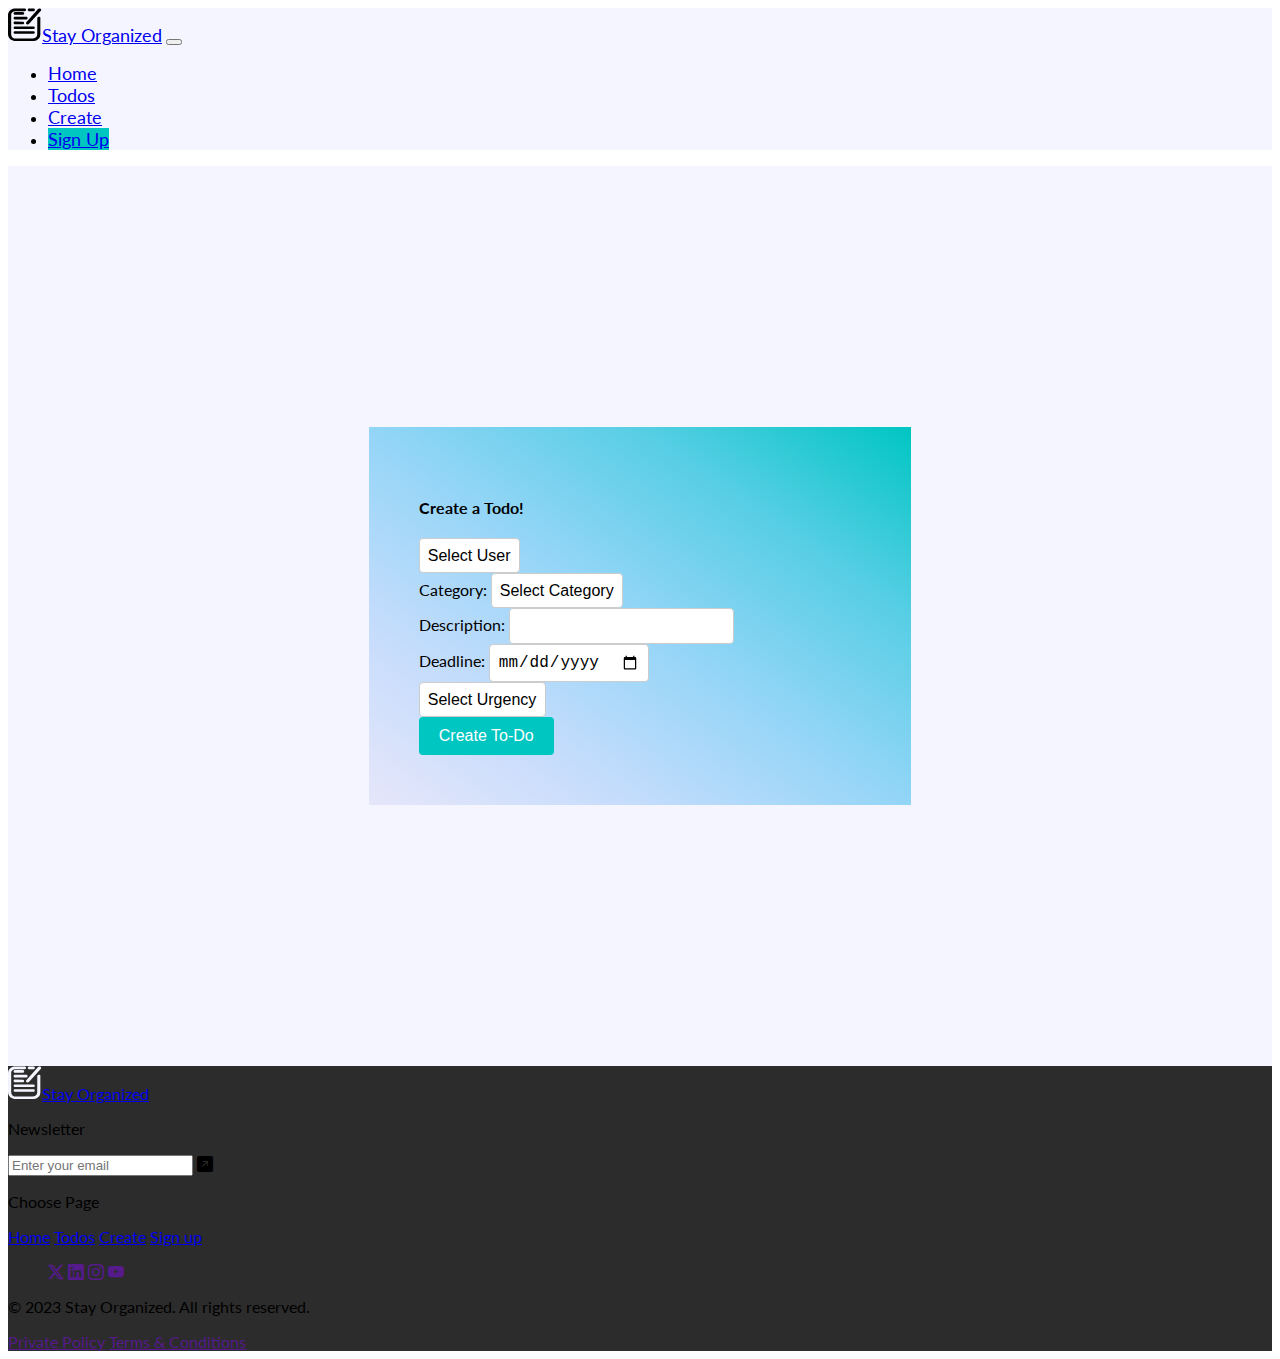
<file: newTodo.html>
<!DOCTYPE html>
<html lang="en">
  <head>
    <meta charset="UTF-8" />
    <meta name="viewport" content="width=device-width, initial-scale=1.0" />
    <link rel="stylesheet" href="assets/css/index.css">
    <link href="https://cdn.jsdelivr.net/npm/bootstrap@5.3.2/dist/css/bootstrap.min.css" rel="stylesheet"
    integrity="sha384-T3c6CoIi6uLrA9TneNEoa7RxnatzjcDSCmG1MXxSR1GAsXEV/Dwwykc2MPK8M2HN" crossorigin="anonymous" />
  <link rel="stylesheet" href="https://cdn.jsdelivr.net/npm/bootstrap-icons@1.11.2/font/bootstrap-icons.min.css" />
  <link rel="preconnect" href="https://fonts.googleapis.com">
  <link rel="preconnect" href="https://fonts.gstatic.com" crossorigin>
  <link href="https://fonts.googleapis.com/css2?family=Lato:wght@300;400;900&display=swap" rel="stylesheet">
    <title>Create Todo</title>
  </head>
  <body>

    <!-- Navigation -->
  <nav class="navbar navbar-expand-md sticky-top white-smoke">
    <div class="container">
        <a class="navbar-brand fs-2" href="index.html"> <img class="mb-1 me-1 img-fluid" src="assets/images/logo.svg">Stay Organized</a>

      <!-- Mobile Hamburger Menu -->
      <button class="navbar-toggler ms-auto" type="button" data-bs-toggle="collapse"
        data-bs-target="#navbarSupportedContent" aria-controls="navbarSupportedContent" aria-expanded="false"
        aria-label="Toggle navigation">
        <span class="navbar-toggler-icon"></span>
      </button>
      <!-- Navigation Links/Connection to Hamburger Menu -->
      <div class="collapse navbar-collapse justify-content-end" id="navbarSupportedContent">
        <ul class="nav ms-auto ">
          <li class="nav-item">
            <a class="nav-link text-dark fw-light text-outerSpace" href="index.html">Home</a>
          </li>
          <li class="nav-item">
            <a class="nav-link text-dark fw-light" href="todos.html">Todos</a>
          </li>
          <li class="nav-item">
            <a class="nav-link text-dark fw-bold" href="newTodo.html">Create</a>
          </li>
          <li class="nav-item">
            <a class="btn btn-primary border-0 fw-bold text-dark" href="newUser.html">Sign Up</a>
          </li>
        </ul>
      </div>
    </div>
  </nav>

    <main class="white-smoke">

        <div id="parentContainer" class="container-fluid py-5">
            <form id="formContainer" class="create-user p-5 rounded-3">
                <div class="mb-3">
                    <h4 class="text-center py-4 fs-2 fw-bold">Create a Todo!</h4>
                </div>
                <div class="mb-3">
                    <select id="userDropdown" class="form-select">
                        <option value="">Select User</option>
                      </select>
                </div>
               
              
              <div id="userID" class="mb-3"></div>
             
              <div class="mb-3">
                Category:
              <select id="categoryDropdown" class="form-select" required>
                <option value="">Select Category</option>
              </select>
              </div>
              
              <div class="mb-3">
                <label for="descContainer">Description:</label>
                <input type="text" id="descContainer" class="form-control" required/>
              </div>
              
              <div class="mb-3">
                <label for="deadlineObj">Deadline:</label>
                <input type="date" id="deadlineObj" class="form-control" required/>
              </div>
              
              <div class="mb-3">
                <select id="taskDropdown" required class="form-select">
                    <option value="">Select Urgency</option>
                    <option value="low">Low</option>
                    <option value="medium">Medium</option>
                    <option value="high">High</option>
                  </select>
              </div>
              
              
              <input class="btn btn-primary rounded-5" id="createSubmit" type="submit" value="Create To-Do" />
            </form>
          </div>
    </main>
    

    <!-- Footer -->
  <footer class="charcoal py-3">
    <div class="container">
      <div class="row d-flex justify-content-between">
        <div class="col-md-12">
          <a class="navbar-brand fs-2 text-white" href="index.html"><img class="mt-2 me-1 img-fluid mb-3" src="assets/images/logo-light.svg">Stay Organized</a>
        </div>
        <div class="col-md-5 col-lg-4 mt-5">
          <p class="text-white">Newsletter</p>
          <form>
            <div class="input-group">
              <input class="form-control" type="email" placeholder="Enter your email ">
              <span class="input-group-text" id="basic-addon1"><i class="bi bi-arrow-up-right-square-fill"></i></span>
            </div>
          </form>
        </div>
        <div class="col-md-3 mt-5">
          <p class="text-white">Choose Page</p>
          <a class="nav-link text-white lh-lg" href="index.html">Home</a>
          <a class="nav-link text-white lh-lg" href="todos.html">Todos</a>
          <a class="nav-link text-white lh-lg" href="newTodo.html">Create</a>
          <a class="nav-link text-white lh-lg" href="newUser.html">Sign up</a>
        </div>
        <!-- Social Media Icons -->
        <div class="col-md-12 mt-4">
          <ul class="nav border-bottom">
            <a class="text-white nav-link" href=""><i class="bi bi-twitter-x"></i></a>
            <a class="text-white nav-link" href=""><i class="bi bi-linkedin"></i></a>
            <a class="text-white nav-link" href=""><i class="bi bi-instagram"></i></a>
            <a class="text-white nav-link" href=""><i class="bi bi-youtube"></i></a>
          </ul>
        </div>

        <!-- Footer Legal info -->
        <div class="col-md-6 mt-4">
          <p class="text-white fw-lighter">&copy; 2023 Stay Organized. All rights reserved.</p>
        </div>
        <div class="col-md-3 mt-3">
          <a class="fw-lighter me-5 text-white" href="">Private Policy</a>
          <a class="fw-lighter text-white" href="">Terms & Conditions</a>
        </div>
      </div>
  </footer>

  <script src="https://cdn.jsdelivr.net/npm/bootstrap@5.3.2/dist/js/bootstrap.bundle.min.js"
    integrity="sha384-C6RzsynM9kWDrMNeT87bh95OGNyZPhcTNXj1NW7RuBCsyN/o0jlpcV8Qyq46cDfL"
    crossorigin="anonymous"></script>
    <script src="assets/js/newTodo.js"></script>
  </body>
</html>
</file>
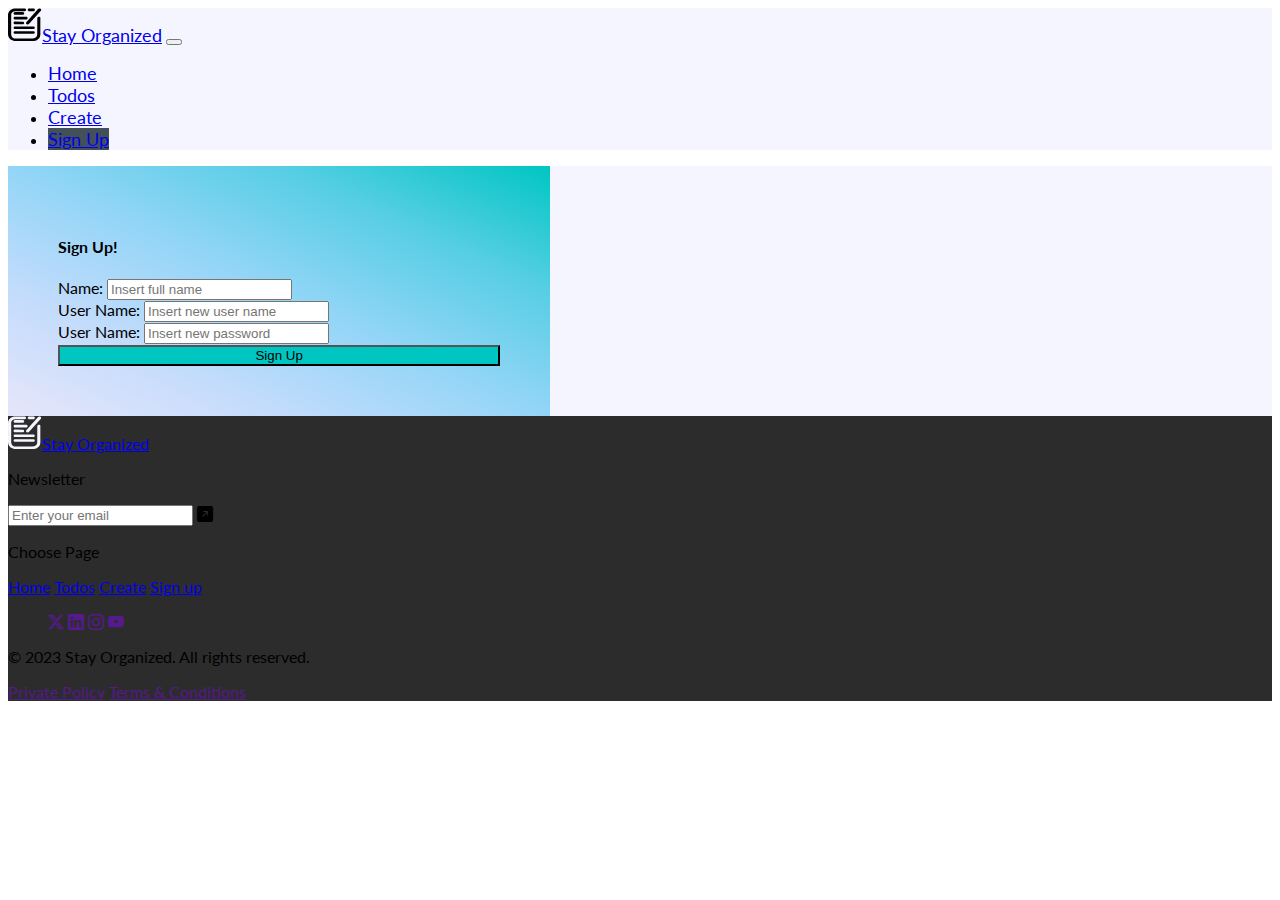
<file: newUser.html>
<!DOCTYPE html>
<html lang="en">

<head>
    <meta charset="UTF-8" />
    <meta name="viewport" content="width=device-width, initial-scale=1.0" />
    <link rel="stylesheet" href="assets/css/index.css" />
    <link href="https://cdn.jsdelivr.net/npm/bootstrap@5.3.2/dist/css/bootstrap.min.css" rel="stylesheet"
        integrity="sha384-T3c6CoIi6uLrA9TneNEoa7RxnatzjcDSCmG1MXxSR1GAsXEV/Dwwykc2MPK8M2HN" crossorigin="anonymous" />
    <link rel="stylesheet" href="https://cdn.jsdelivr.net/npm/bootstrap-icons@1.11.2/font/bootstrap-icons.min.css" />
    <link rel="preconnect" href="https://fonts.googleapis.com">
    <link rel="preconnect" href="https://fonts.gstatic.com" crossorigin>
    <link href="https://fonts.googleapis.com/css2?family=Lato:wght@300;400;900&display=swap" rel="stylesheet">
    <title>Sign Up</title>
</head>

<body> 
    <!-- Your content goes here -->
    <!-- Navigation -->
    <nav class="navbar navbar-expand-md sticky-top white-smoke">
        <div class="container">
            <a class="navbar-brand fs-2" href="index.html"> <img class="mb-1 me-1 img-fluid" src="assets/images/logo.svg">Stay Organized</a>

            <!-- Mobile Hamburger Menu -->
            <button class="navbar-toggler ms-auto" type="button" data-bs-toggle="collapse"
                data-bs-target="#navbarSupportedContent" aria-controls="navbarSupportedContent" aria-expanded="false"
                aria-label="Toggle navigation">
                <span class="navbar-toggler-icon"></span>
            </button>
            <!-- Navigation Links/Connection to Hamburger Menu -->
            <div class="collapse navbar-collapse justify-content-end" id="navbarSupportedContent">
                <ul class="nav ms-auto ">
                    <li class="nav-item">
                        <a class="nav-link text-dark fw-light text-outerSpace" href="index.html">Home</a>
                    </li>
                    <li class="nav-item">
                        <a class="nav-link text-dark fw-light" href="todos.html">Todos</a>
                    </li>
                    <li class="nav-item">
                        <a class="nav-link text-dark fw-light" href="newTodo.html">Create</a>
                    </li>
                    <li class="nav-item">
                        <a class="btn btn-secondary border-0 fw-bold" href="newUser.html">Sign Up</a>
                    </li>
                </ul>
            </div>
        </div>
    </nav>

    <main class="white-smoke">

            <div class="container-fluid py-5 min-vh-100 ">
                <form id="user-form" class="create-user p-5 rounded-3 mx-auto mt-3">
                            <div>
                                <h4 class="text-center py-4 fs-2 fw-bold">Sign Up!</h4>
                            </div>
                            <div class='mb-3'>
                                <label for="name">Name:</label>
                                <input class="form-control"  id="name" type="text" placeholder="Insert full name" />
                            </div>
                        
                        
                        
                            <div class='mb-3'>
                                <label for="user-name">User Name:</label>
                                <input class="form-control" id="user-name" type="text" placeholder="Insert new user name" />
                            </div>
                        

                        
                            <div class='mb-3'>
                                <label for="password">User Name:</label>
                                <input class="form-control"  id="password" type="password" placeholder="Insert new password" />
                            </div>
                        
                        
                        
                            
                                <button class="btn btn-primary new-btn border-0 mt-3 rounded-5"  id="new-submit" type="submit">Sign Up</button>
                            
                        </div>
                        

                    
                </form>
            </div>
        



    </main>

    <!-- Footer -->
  <footer class="charcoal py-3">
    <div class="container">
      <div class="row d-flex justify-content-between">
        <div class="col-md-12">
          <a class="navbar-brand fs-2 text-white" href="index.html"><img class="mt-2 me-1 img-fluid mb-3" src="assets/images/logo-light.svg">Stay Organized</a>
        </div>
        <div class="col-md-5 col-lg-4 mt-5">
          <p class="text-white">Newsletter</p>
          <form>
            <div class="input-group">
              <input class="form-control" type="email" placeholder="Enter your email ">
              <span class="input-group-text" id="basic-addon1"><i class="bi bi-arrow-up-right-square-fill"></i></span>
            </div>
          </form>
        </div>
        <div class="col-md-3 mt-5">
          <p class="text-white">Choose Page</p>
          <a class="nav-link text-white lh-lg" href="index.html">Home</a>
          <a class="nav-link text-white lh-lg" href="todos.html">Todos</a>
          <a class="nav-link text-white lh-lg" href="newTodo.html">Create</a>
          <a class="nav-link text-white lh-lg" href="newUser.html">Sign up</a>
        </div>
        <!-- Social Media Icons -->
        <div class="col-md-12 mt-4">
          <ul class="nav border-bottom">
            <a class="text-white nav-link" href=""><i class="bi bi-twitter-x"></i></a>
            <a class="text-white nav-link" href=""><i class="bi bi-linkedin"></i></a>
            <a class="text-white nav-link" href=""><i class="bi bi-instagram"></i></a>
            <a class="text-white nav-link" href=""><i class="bi bi-youtube"></i></a>
          </ul>
        </div>

        <!-- Footer Legal info -->
        <div class="col-md-6 mt-4">
          <p class="text-white fw-lighter">&copy; 2023 Stay Organized. All rights reserved.</p>
        </div>
        <div class="col-md-3 mt-3">
          <a class="fw-lighter me-5 text-white" href="">Private Policy</a>
          <a class="fw-lighter text-white" href="">Terms & Conditions</a>
        </div>
      </div>
  </footer>

    <script src="https://cdn.jsdelivr.net/npm/bootstrap@5.3.2/dist/js/bootstrap.bundle.min.js"
        integrity="sha384-C6RzsynM9kWDrMNeT87bh95OGNyZPhcTNXj1NW7RuBCsyN/o0jlpcV8Qyq46cDfL"
        crossorigin="anonymous"></script>
    <script src="assets/js/newUser.js"></script>
</body>

</html>
</file>
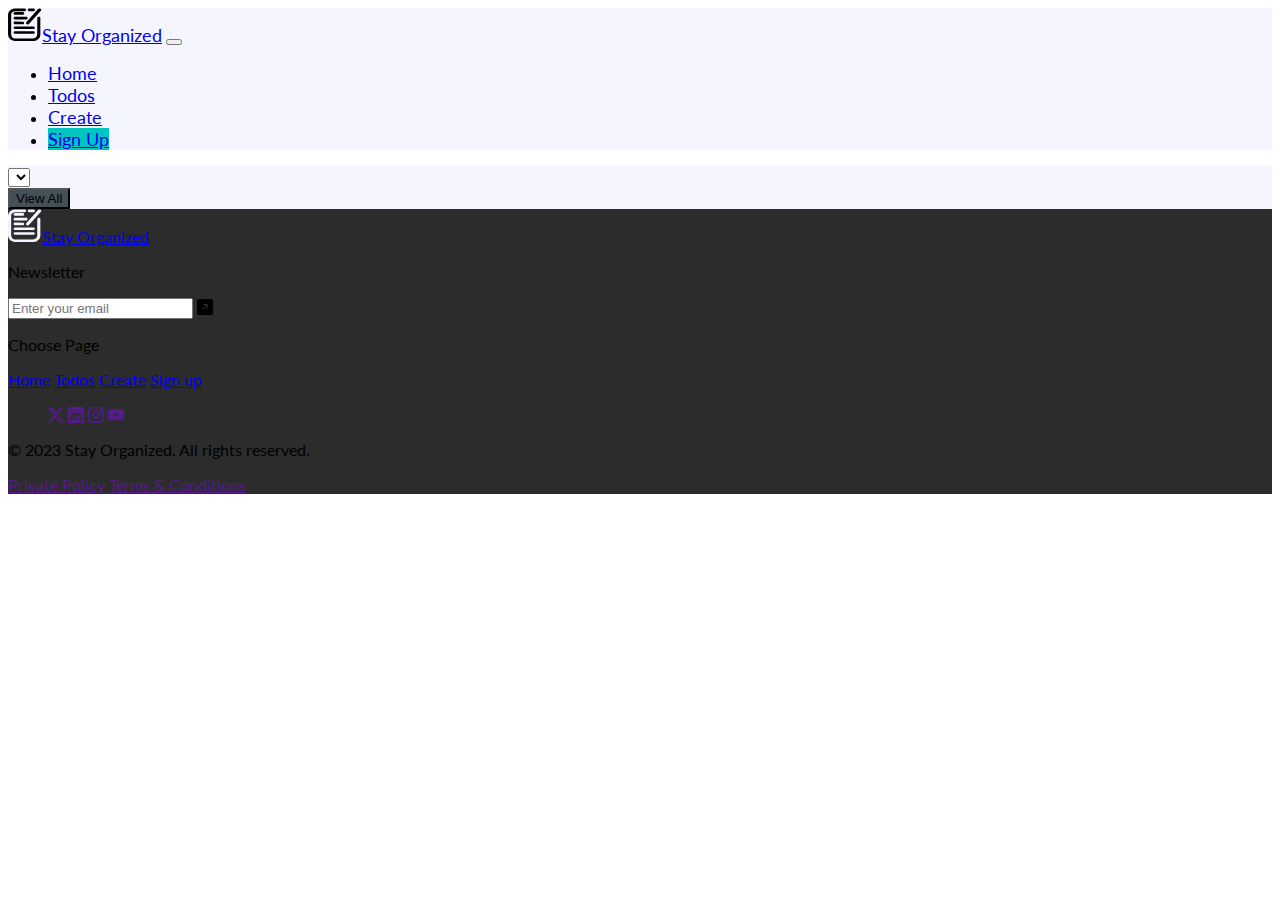
<file: todos.html>
<!DOCTYPE html>
<html lang="en">

<head>
  <meta charset="UTF-8" />
  <meta name="viewport" content="width=device-width, initial-scale=1.0" />
  <link rel="stylesheet" href="assets/css/index.css" />
  <link href="https://cdn.jsdelivr.net/npm/bootstrap@5.3.2/dist/css/bootstrap.min.css" rel="stylesheet"
    integrity="sha384-T3c6CoIi6uLrA9TneNEoa7RxnatzjcDSCmG1MXxSR1GAsXEV/Dwwykc2MPK8M2HN" crossorigin="anonymous" />
  <link rel="stylesheet" href="https://cdn.jsdelivr.net/npm/bootstrap-icons@1.11.2/font/bootstrap-icons.min.css" />
  <link rel="preconnect" href="https://fonts.googleapis.com">
  <link rel="preconnect" href="https://fonts.gstatic.com" crossorigin>
  <link href="https://fonts.googleapis.com/css2?family=Lato:wght@300;400;900&display=swap" rel="stylesheet">
  <title>All Todos</title>
</head>

<body>
  <!-- Your content goes here -->
  <!-- Navigation -->
  <nav class="navbar navbar-expand-md sticky-top white-smoke">
    <div class="container">
      <a class="navbar-brand fs-2" href="index.html"> <img class="mb-1 me-1 img-fluid" src="assets/images/logo.svg">Stay Organized</a>

      <!-- Mobile Hamburger Menu -->
      <button class="navbar-toggler ms-auto" type="button" data-bs-toggle="collapse"
        data-bs-target="#navbarSupportedContent" aria-controls="navbarSupportedContent" aria-expanded="false"
        aria-label="Toggle navigation">
        <span class="navbar-toggler-icon"></span>
      </button>
      <!-- Navigation Links/Connection to Hamburger Menu -->
      <div class="collapse navbar-collapse justify-content-end" id="navbarSupportedContent">
        <ul class="nav ms-auto ">
          <li class="nav-item">
            <a class="nav-link text-dark fw-light text-outerSpace" href="index.html">Home</a>
          </li>
          <li class="nav-item">
            <a class="nav-link text-dark fw-bold" href="todos.html">Todos</a>
          </li>
          <li class="nav-item">
            <a class="nav-link text-dark fw-light" href="newTodo.html">Create</a>
          </li>
          <li class="nav-item">
            <a class="btn btn-primary border-0 fw-bold text-dark" href="newUser.html">Sign Up</a>
          </li>
        </ul>
      </div>
    </div>
  </nav>

  <main class="white-smoke">
    <div class="container pb-5">
      <div class="row d-flex justify-content-center">
        <div class="col-md-3 mt-5">
          <select class="form-select" id="user-select"></select>
        </div>
        <div class="col-md-2 mt-5">
          <button id="view-all-btn" class="btn btn-secondary">View All</button>
        </div>
      </div>
      <div class="container">
        <div id="todo-container" class="row g-5 my-4 justify-content-sm-center"></div>
      </div>
    </div>
  </main>

  <!-- Footer -->
  <footer class="charcoal py-3">
    <div class="container">
      <div class="row d-flex justify-content-between">
        <div class="col-md-12">
          <a class="navbar-brand fs-2 text-white" href="index.html"><img class="mt-2 me-1 img-fluid mb-3" src="assets/images/logo-light.svg">Stay Organized</a>
        </div>
        <div class="col-md-5 col-lg-4 mt-5">
          <p class="text-white">Newsletter</p>
          <form>
            <div class="input-group">
              <input class="form-control" type="email" placeholder="Enter your email ">
              <span class="input-group-text" id="basic-addon1"><i class="bi bi-arrow-up-right-square-fill"></i></span>
            </div>
          </form>
        </div>
        <div class="col-md-3 mt-5">
          <p class="text-white">Choose Page</p>
          <a class="nav-link text-white lh-lg" href="index.html">Home</a>
          <a class="nav-link text-white lh-lg" href="todos.html">Todos</a>
          <a class="nav-link text-white lh-lg" href="newTodo.html">Create</a>
          <a class="nav-link text-white lh-lg" href="newUser.html">Sign up</a>
        </div>
        <!-- Social Media Icons -->
        <div class="col-md-12 mt-4">
          <ul class="nav border-bottom">
            <a class="text-white nav-link" href=""><i class="bi bi-twitter-x"></i></a>
            <a class="text-white nav-link" href=""><i class="bi bi-linkedin"></i></a>
            <a class="text-white nav-link" href=""><i class="bi bi-instagram"></i></a>
            <a class="text-white nav-link" href=""><i class="bi bi-youtube"></i></a>
          </ul>
        </div>

        <!-- Footer Legal info -->
        <div class="col-md-6 mt-4">
          <p class="text-white fw-lighter">&copy; 2023 Stay Organized. All rights reserved.</p>
        </div>
        <div class="col-md-3 mt-3">
          <a class="fw-lighter me-5 text-white" href="">Private Policy</a>
          <a class="fw-lighter text-white" href="">Terms & Conditions</a>
        </div>
      </div>
  </footer>

  <script src="https://cdn.jsdelivr.net/npm/bootstrap@5.3.2/dist/js/bootstrap.bundle.min.js"
    integrity="sha384-C6RzsynM9kWDrMNeT87bh95OGNyZPhcTNXj1NW7RuBCsyN/o0jlpcV8Qyq46cDfL"
    crossorigin="anonymous"></script>
  <script src="assets/js/todos.js"></script>
</body>

</html>
</file>
<file: assets/css/index.css>
:root {
    --lavendar: #E6E6FA;
    --whiteSmoke: #F5F5FF;
    --semiGray: #c2c2cc33;
    --charcoal: #2C2C2C;
    --robinEggBlue: #00C6C2;
    --outerSpace: #435058;
}

body {
    font-family: 'Lato', Helvetica !important;
}

nav a {
    font-size: 18px !important;
}

.container-bg-img {
    background-image: linear-gradient(rgba(0,0,0,0.4), rgba(0,0,0,0.4)), url("../images/hero-image.png");
    background-size: 75% ;
    background-position-x: 75%;
    background-position-y: 55%;

    min-height: 70vh; 
}

/* .checklist-img {
    width: 100%;
    height: 400px;
    background-image: url('assets/images/checklist.png');
    background-size: cover;
    background-position: center;
    background-repeat: no-repeat;

  } */
  
.header-column div{
    display: flex;
    flex-direction: column;
    justify-content: flex-end;
    align-items: flex-start;
    flex: 1;
    border: 1px solid black;
    padding: 10px;
}

#main div{
    display: flex;
    flex-direction: column;
    justify-content: flex-end;
    align-items: flex-start;
    flex: 1;
    padding: 10px;
}

.create-user {
    width: 24%;
    padding: 50px;
    background-image: linear-gradient(to left bottom, #00c6c2, #56cee4, #93d5f7, #c4dcfc, #e6e6fa);
}

.new-btn {
    width: 100%;
}

@media only screen and (max-width:1400px){

    .create-user {
        width: 35%;
    }
}

@media only screen and (max-width:630px){
    
    .create-user {
        width: 90%;
    }
}

.lavendar{
    background-color: var(--lavendar) !important;
} 

.text-lavendar {
    color: var(--lavendar) !important;
}

.white-smoke {
    background-color: var(--whiteSmoke) !important;
}

.text-white-smoke {
    color: var(--whiteSmoke);
}

.semi-gray {
    background-color: var(--semiGray) !important;
}

.text-semi-gray {
    color: var(--semiGray);
}

.charcoal {
    background-color: var(--charcoal);
}

.text-charcoal {
    color: var(--charcoal);
}


.robinEggBlue {
    background-color: var(--robinEggBlue);
}

.text-robinEggBlue {
    color: var(--robinEggBlue) ;
}

.outerSpace {
    background-color: var(--outerSpace);
}

.outerSpace {
    color: var(--outerSpace);
}

.btn-primary, .btn-primary:hover, .btn-primary:active, .btn-primary:visited {
    background-color: var(--robinEggBlue) !important;
}

.btn-secondary, .btn-secondary:hover, .btn-secondary:active, .btn-secondary:visited {
    background-color: var(--outerSpace) !important;
}

#parentContainer {
    display: flex;
    justify-content: center;
    align-items: center;
    height: 100vh;
  }
/* #formContainer {
    width: 25%;
    padding: 12px 20px;
    display: grid;
    border: 1px solid #ccc;
    border-radius: 4px;
    box-sizing: border-box;
} */
#userDropdown {
  padding: 8px;
  font-size: 16px;
  border: 1px solid #ccc;
  border-radius: 4px;
  appearance: none;
  background-color: #fff;
}
#categoryDropdown {
  padding: 8px;
  font-size: 16px;
  border: 1px solid #ccc;
  border-radius: 4px;
  appearance: none;
  background-color: #fff;
}
#descContainer {
  padding: 8px;
  font-size: 16px;
  border: 1px solid #ccc;
  border-radius: 4px;
  appearance: none;
  background-color: #fff;
}
#deadlineObj {
  padding: 8px;
  font-size: 16px;
  border: 1px solid #ccc;
  border-radius: 4px;
  appearance: none;
  background-color: #fff;
}
#taskDropdown {
  padding: 8px;
  font-size: 16px;
  border: 1px solid #ccc;
  border-radius: 4px;
  appearance: none;
  background-color: #fff;
}
#createSubmit {
  padding: 10px 20px;
  font-size: 16px;
  border: none;
  border-radius: 4px;
  background-color: #4CAF50;
  color: white;
  cursor: pointer;
  transition: background-color 0.3s ease;
}
#createSubmit:hover {
  background-color: #45A049;
}
#createSubmit:disabled {
  background-color: #CCCCCC;
  cursor: not-allowed;
}
#userDropdown::after {
  content: '\25BC/';
  position: absolute;
  top: 50%;
  right: 8px;
  transform: translateY(-50%);
}
#userDropdown option {
  background-color: #fff;
  color: #000;
}
#userDropdown option:checked {
  background-color: #F0F0F0;
  color: #333;
}
</file>
